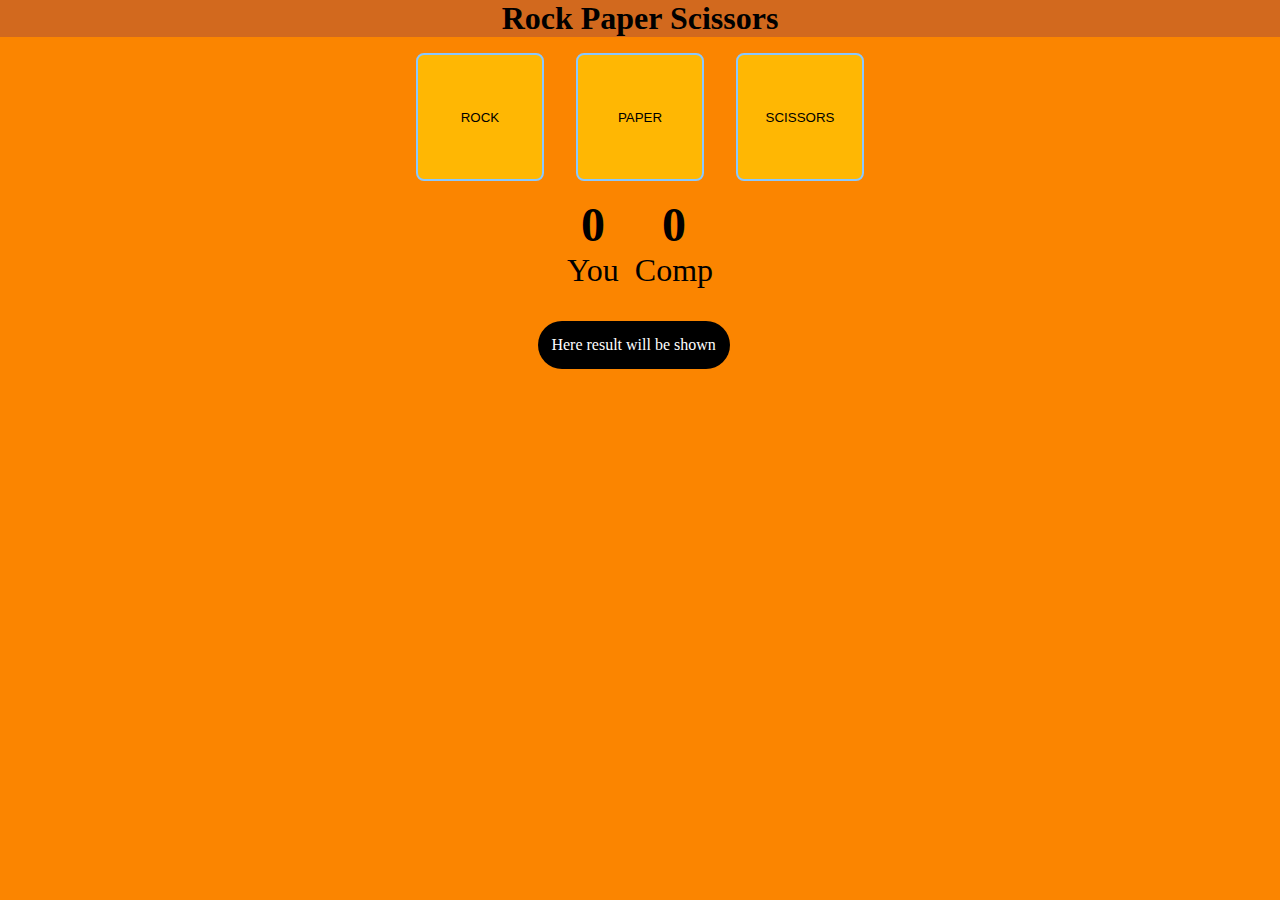
<file: Rock paper scissors/index.html>
<!DOCTYPE html>
<html lang="en">
<head>
    <meta charset="UTF-8">
    <meta name="viewport" content="width=device-width, initial-scale=1.0">
    <title>Rock Paper Scissors</title>
    <link rel="stylesheet" href="style.css">
</head>
<body>
    <div class="container">
        <div class="heading">
            <h4>Rock Paper Scissors</h4>
        </div>
        <div class="options">
            <button class="choice" id="rock">ROCK</button>
            <button class="choice" id="paper">PAPER</button>
            <button class="choice" id="scissor">SCISSORS</button>
        </div>
        <div class="score">
            <div class="userScore">
                <h2 class="user">0</h2>
                <p>You</p>
            </div>
            <div class="compScore">
                <h2 class="comp">0</h2>
                <p>Comp</p>
            </div>
        </div>
        <div class="output">
            <p class="show">Here result will be shown</p>
        </div>
    </div>
    <script src="app.js"></script>
</body>
</html>
</file>
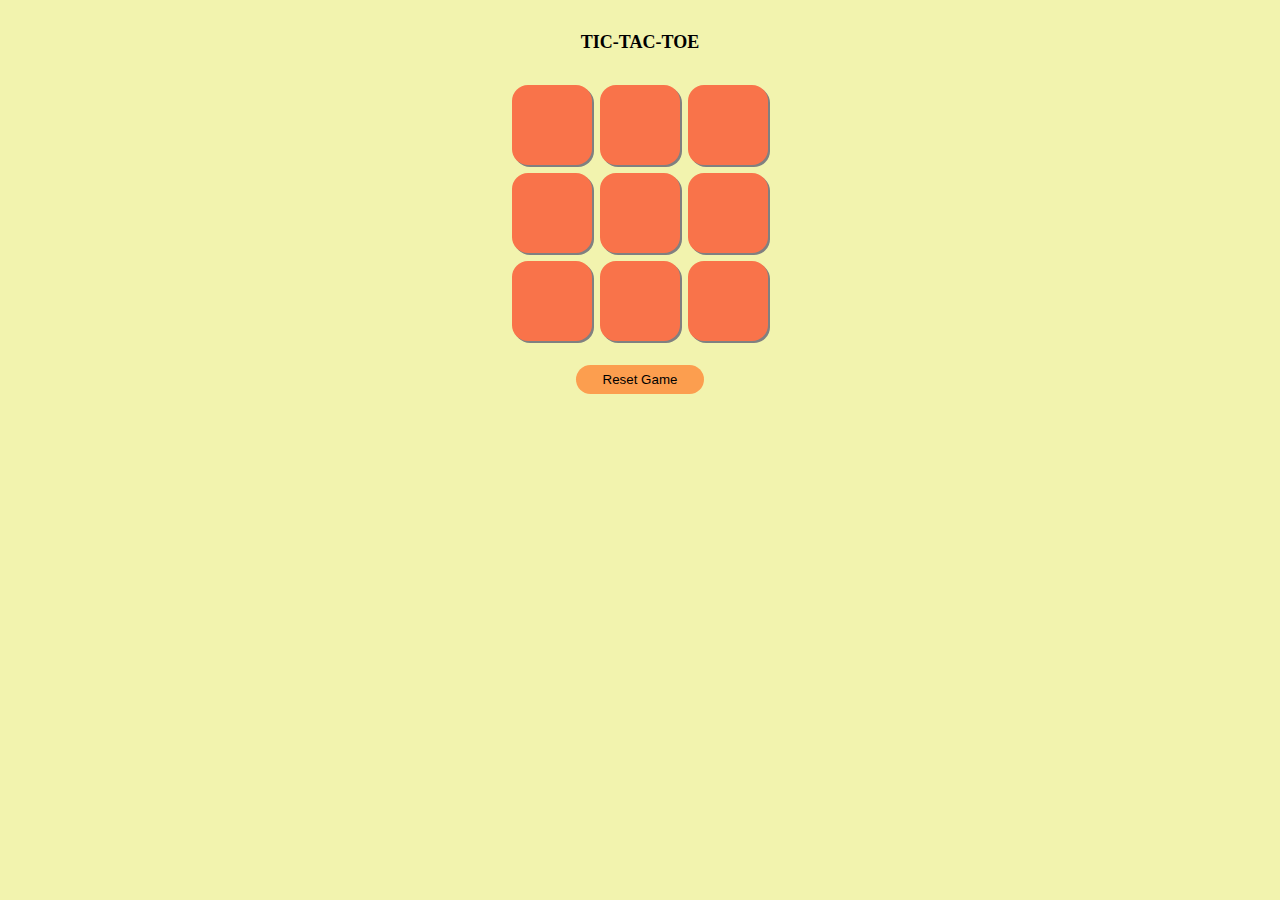
<file: tic tac toe/index.html>
<!DOCTYPE html>
<html lang="en">
<head>
    <meta charset="UTF-8">
    <meta name="viewport" content="width=device-width, initial-scale=1.0">
    <title>Rock Paper Scissors</title>
    <link rel="stylesheet" href="style.css">
</head>
<body>
    <div class="container">
        <div id="heading">
            <h4>TIC-TAC-TOE</h4>
        </div>
        <div class="first">
            <button class="option"></button>
            <button class="option"></button>
            <button class="option"></button>
        </div>
        <div class="second">
            <button class="option"></button>
            <button class="option"></button>
            <button class="option"></button>
        </div>
        <div class="third">
            <button class="option"></button>
            <button class="option"></button>
            <button class="option"></button>
        </div>
        <div id="resetBtn">
            <button id="reset">Reset Game</button>
        </div>
    </div>
    <div class="show-container hide">
        <p id="show-winner">here The msg will show</p>
        <button id="newGame">New Game</button>
    </div>
<script src="app.js"></script>
</body>
</html>
</file>
<file: Rock paper scissors/style.css>
*{
    margin: 0;
    padding: 0;
}

body{
    background-color: #fb8500;
}


.heading{
    display: grid;
    justify-content: center;
    align-items: center;
    font-size: 2rem;
    background-color: chocolate;
}

.options{
    padding-top: 1rem;
    display: flex;
    justify-content: center;
    align-items: center;
    gap: 2rem;
}
img{
    height: 6rem;
    width: 6rem;
}
.choice{
    height: 8rem;
    width: 8rem;
    background-color: #ffb703;
    border:2px solid #89c8ff ;
    border-radius: 8px;
}
.choice:hover{
    border: 2px solid black;
    cursor: pointer;
    font-size: 1rem;
}
.output{
    height: 3rem;
    width: 12rem;
    display: grid;
    justify-content: center;
    align-items: center;
    background-color: black;
    color: white;
    margin-left: 42%;
    margin-top: 2rem;
    border-radius: 24px;
}

.score{
    display: flex;
    justify-content: center;
    align-items: center;
    gap: 1rem;
    margin-top: 1rem;
    font-size: 200%;
}
.comp , .user{
    display: grid;
    justify-content: center;
    align-items: center;
}
</file>
<file: tic tac toe/style.css>
.option{
    height:5rem;
    width:5rem;
    background-color: #f9734a;
    border: none;
    box-shadow: 2px 2px grey;
    color: brown;
}
#heading{
    display: grid;
    justify-self: center;
    font-size: large;
}
body{
    background-color:#F2F3AE;
    text-align: center;
}
.container{
    display: grid;
    gap:0.5rem;
    justify-content: center;
}
.first,.second,.third{
    display: flex;
    gap:0.5rem;
}
.option{
    border-radius: 16px;
    display: grid;
    font-size: 4rem;
}
#resetBtn{
    padding-top: 1rem;
    display: grid;
    justify-content: center;
}

#reset{
    background-color: #FC9E4F;
    border: none;
    height: 1.8rem;
    width: 8rem;
    border-radius: 16px;
}

.hide{
    display: none;
}

#show-winner{
    font-size: 4rem;
    display: grid;
    justify-content: center;
    align-items: center;
}

#newGame{
    background-color: #FC9E4F;
    border: none;
    height: 3rem;
    width: 8rem;
    border-radius: 16px;
}
</file>
